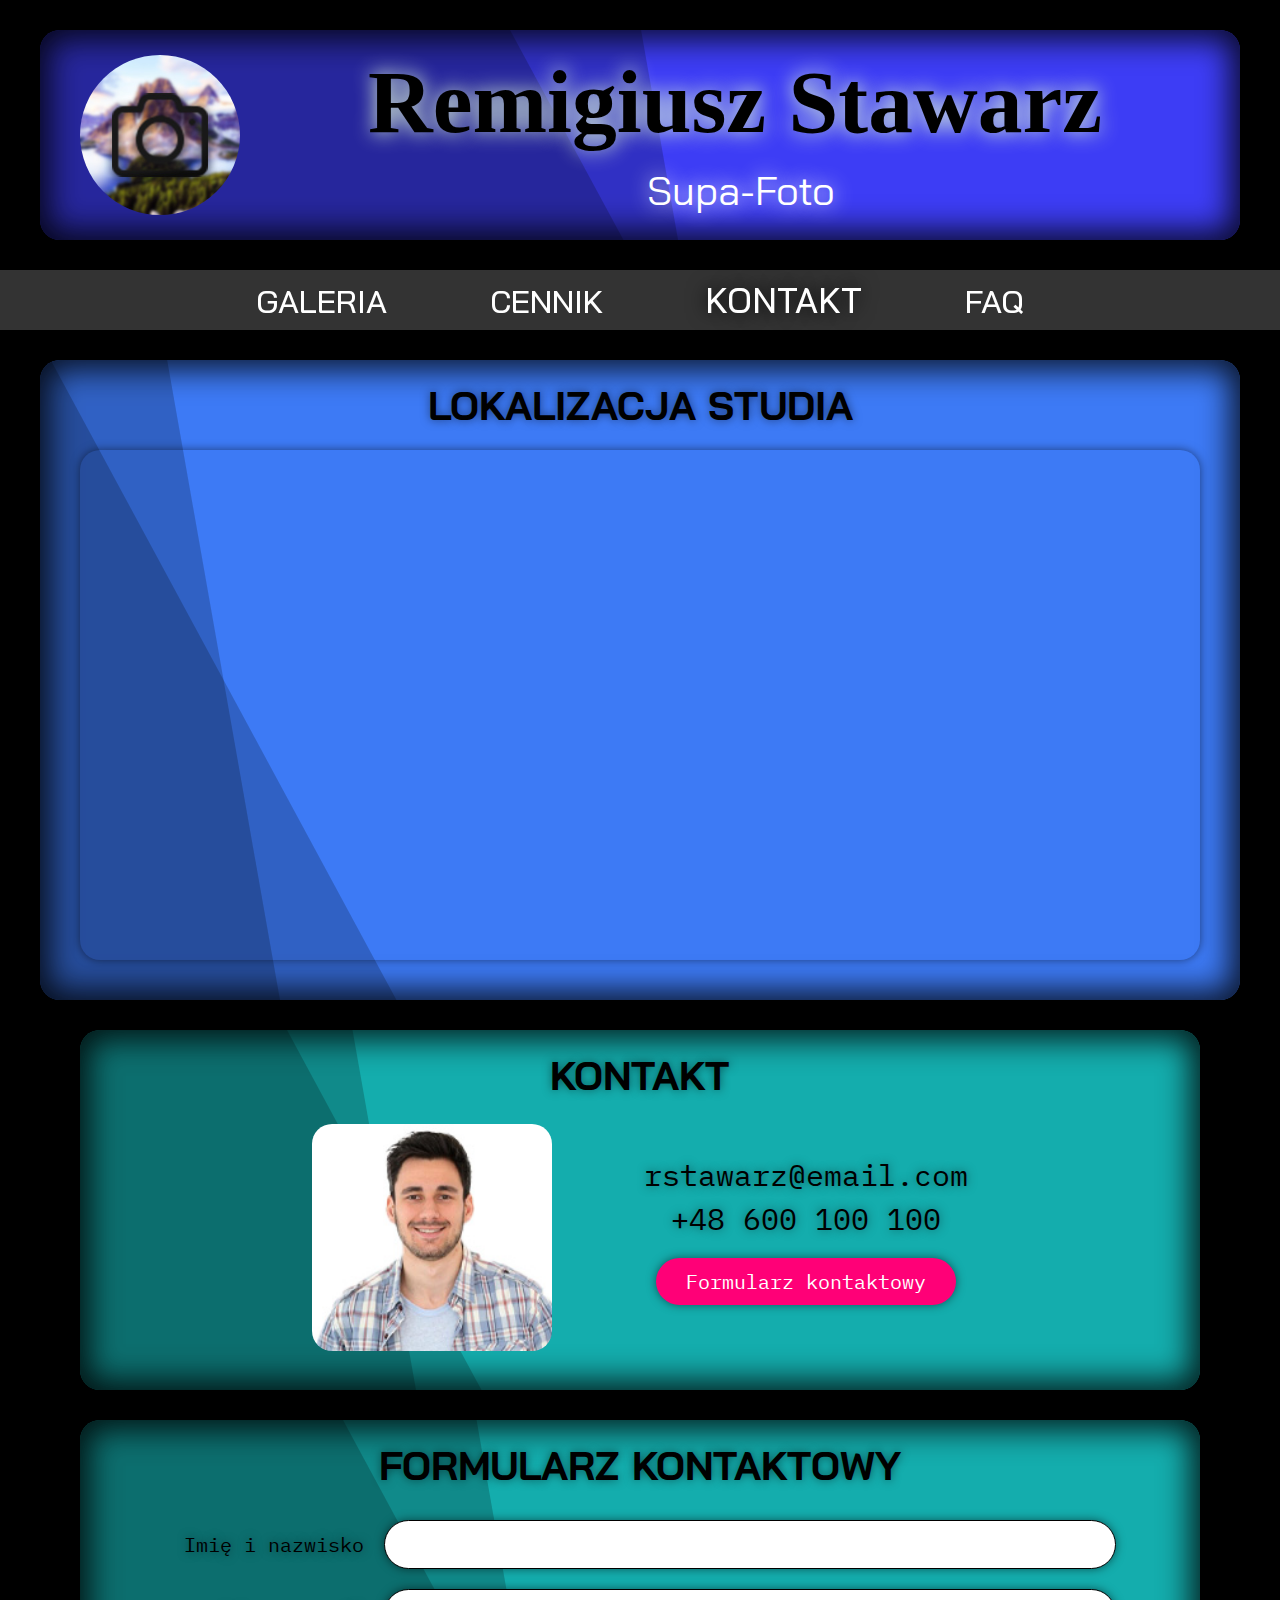
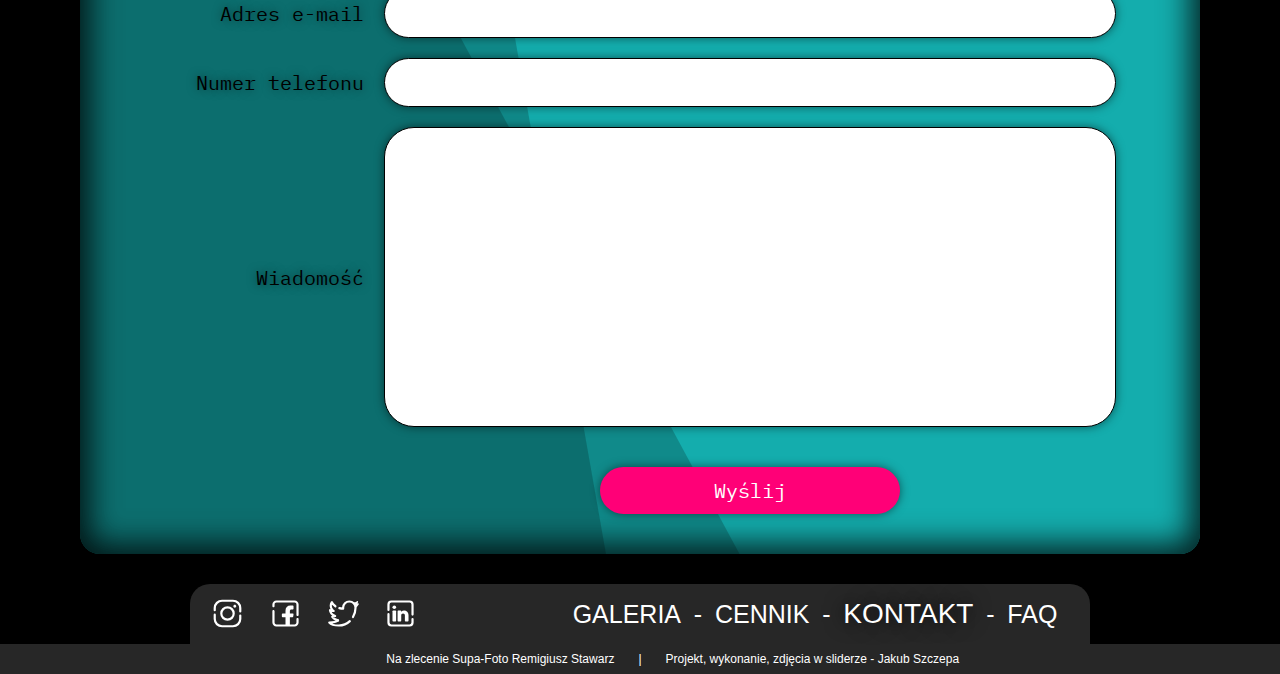
<file: kontakt.html>
<!DOCTYPE html>
<html lang="pl">

    <head>
        <meta charset="UTF-8">
        <meta name="author" content="Jakub Szczepa">
        <meta name="description" content="Kontakt do fotografa">
        <title>Supa-Foto - Kontakt</title>
        <link rel="icon" href="html5.png" type="image/x-icon">
        <link rel="stylesheet" href="css/body.css">
        <link rel="stylesheet" href="css/header+nav.css">
        <link rel="stylesheet" href="css/kontakt-main.css">
        <link rel="stylesheet" href="css/footer.css">
    </head>

    <body>
        <header>
            <a href="/">
                <div class="logo">
                    <img src="img/logo.jpg" alt="Logo">
                </div>
                <div class="header">
                    <h1>Remigiusz Stawarz</h1>
                </div>
                <div class="subheader">
                    <h2>Supa-Foto</h2>
                </div>
            </a>
            <div class="pattern"></div>
        </header>
        

        <nav>
            <ul>
                <li><a href="galeria.html">Galeria</a></li>
                <li><a href="cennik.html">Cennik</a></li>
                <li><a href="kontakt.html" style="text-shadow: 0 0 20px black; font-size: 3.5rem;">Kontakt</a></li>
                <li><a href="faq.html">FAQ</a></li>
            </ul>
        </nav>

        <body>
            <main>
                <div class="section1">
                    <div class="pattern"></div>
                    <h2>Lokalizacja studia</h2>
                    <div class="content1">
                        <iframe src="https://www.google.com/maps/embed?pb=!1m18!1m12!1m3!1d5124.234855727752!2d19.915574167127293!3d50.04663149896102!2m3!1f0!2f0!3f0!3m2!1i1024!2i768!4f13.1!3m3!1m2!1s0x47165b7a5a0e622b%3A0xd5d25c4b488e7d88!2sTechnikum%20%C5%81%C4%85czno%C5%9Bci%20nr%2014%20w%20Krakowie!5e0!3m2!1spl!2spl!4v1717184779939!5m2!1spl!2spl" width="100%" height="100%" style="border:0;" allowfullscreen="" loading="lazy" referrerpolicy="no-referrer-when-downgrade"></iframe>
                    </div>
                </div>

                <div class="section2">
                    <div class="pattern"></div>
                    <h2>Kontakt</h2>
                    <div class="content2">
                        <img src="img/profilowe.jpg" alt="Zdjęcie profilowe" class="photo1">
                        <div class="text1">
                            <p>rstawarz@email.com</p>
                            <p>+48 600 100 100</p>
                            <button onclick="location.href='kontakt.html#formularz-kontaktowy'">Formularz kontaktowy</button>
                        </div>
                    </div>
                </div>

                <div class="section3">
                    <div class="pattern"></div>
                    <h2>Formularz kontaktowy</h2>
                    <div class="content3" id="formularz-kontaktowy">
                        <form>
                            <label for="name">Imię i nazwisko</label>
                            <input type="text" id="name" name="name" required>
                            <label for="email">Adres e-mail</label>
                            <input type="email" id="email" name="email" required>
                            <label for="phone">Numer telefonu</label>
                            <input type="tel" id="phone" name="phone">
                            <label for="message">Wiadomość</label>
                            <textarea id="message" name="message" required></textarea>
                            <button type="submit">Wyślij</button>
                        </form>
                    </div>
                </div>
            </main>
            
            <footer>
                <div class="footer-big">
                    <!-- Źródło ikon: https://icons8.com/icon/set/social-media/pulsar-line -->
                    <div class="socials">
                        <img src="svg/instagram.svg" alt="Instagram" class="social">
                        <img src="svg/facebook.svg" alt="Facebook" class="social">
                        <img src="svg/twitter.svg" alt="Twitter" class="social">
                        <img src="svg/linkedin.svg" alt="LinkedIn" class="social">
                    </div>
                    <div class="nav-bottom"> 
                        <ul>
                            <li><a href="galeria.html">Galeria</a></li>
                            <li>-</li>
                            <li><a href="cennik.html">Cennik</a></li>
                            <li>-</li>
                            <li><a href="kontakt.html" style="text-shadow: 0 0 20px black; font-size: 2.8rem;">Kontakt</a></li>
                            <li>-</li>
                            <li><a href="faq.html">FAQ</a></li>
                        </ul>
                    </div>
                </div>
                <div class="footer-small">
                    <p class="copyrights">Na zlecenie Supa-Foto Remigiusz Stawarz</p>
                    <p class="dash">|</p>
                    <p class="dev">Projekt, wykonanie, zdjęcia w sliderze - Jakub Szczepa</p>
                </div>
            </footer>
        </body>
        
    </html>
</file>
<file: css/body.css>
/* @font-face {
    font-family: "Didot";
    src: url('../fonts/Didot.ttc');
    font-weight: regular;
} */

@font-face {
    font-family: "Bai Jamjuree2";
    src: url('../fonts/Bai Jamjuree Regular.ttf');
    font-weight: 400;
}

@font-face {
    font-family: "Bai Jamjuree2";
    src: url('../fonts/Bai Jamjuree Medium.ttf');
    font-weight: 500;
}

@font-face {
    font-family: "Bai Jamjuree2";
    src: url('../fonts/Bai Jamjuree Bold.ttf');
    font-weight: 700;
}

@font-face {
    font-family: "IBM PLex Mono2";
    src: url('../fonts/IBM Plex Mono Regular.ttf');
    font-weight: 400;
}



* {
    margin: 0;
    padding: 0;

    box-sizing: border-box;
}

html {
    font-size: 10px;
}

body {
    font-family: sans-serif;

    min-height: calc(100vh - 6rem);
    min-width: 95rem;

    background-color: black;
}
</file>
<file: css/header+nav.css>
header {
    width: calc(100% - 8rem);
    max-width: 150rem;
    height: 21rem;
    margin: 3rem auto;

    border-radius: 20px;
    background-color: hsl(240, 90%, 60%);
    box-shadow: inset 0 0 30px 10px rgba(0,0,0,0.8);
}
    header .pattern {
        background-color: rgba(0, 0, 0, 0.2);
        width: 60%;
        transform: skewX(10deg);
        position: absolute;
        height: 80%;
        left: 0%;
        transform-origin: 0 100%;
    }

    header .pattern::before {
        content: "";
        width: 100%;
        height: 100%;
        position: absolute;
        left: 0;
        top: 0;
        background-color: inherit;
        pointer-events: none;
        transform: skewX(20deg);
    }

    .logo img {
        margin-top: 2.5rem;
        margin-left: 4rem;
        width: 160px;
        height: 160px;

        float: left;
        border-radius: 50%;
        z-index: 1;
        position: relative;
    }

    .header {
        margin-top: 2rem;
        margin-right: 4rem;
        width: calc(100% - 27rem);
        height: 90px;

        float: right;
        align-content: center;

        z-index: 1;
        position: relative;
    }

    .header h1 {
        text-align: center;
        
        font-family: 'Didot', serif;
        font-weight: 600;
        font-size: 9rem;
        color: black;

        position: relative;
        z-index: 1;

        text-shadow: 0 0 20px hsl(97, 100%, 92%);
    }

        @media (max-width: 80rem) {
            .header h1 {
                font-size: 7vw;
            }
        }

        @media (max-width: 59.5rem) {
            .header h1 {
                font-size: 6.7rem;
            }
        }


    .subheader {
        margin-top: 3.5rem;
        margin-right: 4rem;
        width: calc(100% - 28rem);
        height: 30px;

        float: right;
        display: flex;
    }

    .subheader h2 {
        place-self: center;
        margin-inline: auto;

        font-size: 4rem;
        font-family: 'Bai Jamjuree2', sans-serif;
        font-weight: 400;
        color: white;

        position: relative;
        z-index: 1;

        text-shadow: 0 0 20px white;
    }



nav {
    height: 60px;
    margin: 30px auto;

    align-content: center;
    position: sticky;
    top: 0;
    z-index: 10000;

    background-color: hsl(0, 0%, 20%);
}

    nav ul {
        list-style: none;
        text-align: center;
    }

    nav li {
        margin-inline: 50px;

        display: inline-block;

        text-transform: uppercase;

        font-size: 32px;
        font-family: 'Bai Jamjuree2', sans-serif;
        font-weight: 500;
    }

    nav li a {
        text-decoration: none;
        color: white
    }

    nav li a:hover, .nav li a:active, .nav li a:focus{
        text-shadow: 0 0 20px black;
    }
</file>
<file: css/kontakt-main.css>
main {
    width: 100%;
    max-width: 150rem;
    margin: 3rem auto;

    /* background-color: gray; */
}

.section1 {
    margin: 3rem auto;
    width: calc(100% - 8rem);
    height: 64rem;

    position: relative;
    
    border-radius: 2rem;
    background-color: hsl(220, 90%, 60%);
    box-shadow: inset 0 0 30px 10px rgba(0,0,0,0.8);

    z-index: 1;
}

    .section1 .pattern {
        background-color: rgba(0, 0, 0, 0.2);
        width: 30%;
        transform: skewX(10deg);
        position: absolute;
        height: 100%;
        left: -10%;
        transform-origin: 0 100%;
    }
    
    .section1 .pattern::before {
        content: "";
        width: 100%;
        height: 100%;
        position: absolute;
        left: 0;
        top: 0;
        background-color: inherit;
        pointer-events: none;
        transform: skewX(20deg);
    }

    .section1 h2 {
        padding-top: 2rem;
        padding-bottom: 2rem;

        text-align: center;
        text-transform: uppercase;

        font-size: 4rem;
        font-family: 'Bai Jamjuree2', sans-serif;
        font-weight: bold;
        text-shadow: 0 0 1rem rgba(0, 0, 0, 0.5);
    }

    .content1 {
        margin-inline: auto;
        width: calc(100% - 8rem);
        height: 51rem;

        position: inherit;

        justify-content:space-evenly;
        align-items: center;

        border-radius: 2rem;
    }

    .content1 iframe {
        border-radius: 2rem;
        box-shadow: 0 0 1rem rgba(0, 0, 0, 0.5);
    }




.section2 {
    margin: 3rem auto;
    width: calc(100% - 16rem);
    height: 36rem;

    position: relative;
    
    border-radius: 2rem;
    background-color: hsl(180, 79%, 38%);
    box-shadow: inset 0 0 30px 10px rgba(0,0,0,0.8);

    z-index: 1;
}

    .section2 .pattern {
        background-color: rgba(0, 0, 0, 0.2);
        width: 40%;
        transform: skewX(10deg);
        position: absolute;
        height: 100%;
        left: -10%;
        transform-origin: 0 100%;
    }
    
    .section2 .pattern::before {
        content: "";
        width: 100%;
        height: 100%;
        position: absolute;
        left: 0;
        top: 0;
        background-color: inherit;
        pointer-events: none;
        transform: skewX(20deg);
    }

    .section1 h2, .section2 h2, .section3 h2 {
        padding-top: 2rem;
        padding-bottom: 2rem;

        text-align: center;
        text-transform: uppercase;

        font-size: 4rem;
        font-family: 'Bai Jamjuree2', sans-serif;
        font-weight: bold;
        text-shadow: 0 0 1rem rgba(0, 0, 0, 0.5);
    }

    .section2 p {
        padding-top: 0.5rem;

        text-align: center;
        font-size: 3rem;
        font-family: 'IBM PLex Mono2', sans-serif;

        text-shadow: 0 0 1rem rgba(0, 0, 0, 0.5);
    }

    .content2 {
        display: flex;

        justify-content:space-evenly;
        align-items: center;
    }

        .content2 .text1 {
            margin-top: 3rem;
            margin-right: 20rem;
            margin-bottom: 3rem;
            margin-left: 3rem;

            display: flex;

            flex-direction: column;
            align-items: center;
        }

            .section2 .content2 button {
                width: 30rem;
                margin-top: 2rem; /* Add margin-top to create space between the button and the paragraph */
                margin-bottom: 2rem;

                padding: 1rem 3rem;
                border-radius: 3rem;
                cursor: pointer;

                font-size: 2rem;
                font-family: 'IBM PLex Mono2', sans-serif;

                border: none;
                color: white;
                background-color: #FF0077;
                box-shadow: 0 0 1rem rgba(0, 0, 0, 0.5);
            }

    .section2 .photo1 {
        margin-left: 20rem;
        margin-right: 3rem;
        width: 24rem;

        border-radius: 2rem;

        z-index: 1;
    }

    @media (max-width: 80rem) {
        .section2 .photo1 {
            width: 18.7vw;
        }
    }

    @media (max-width: 59.5rem) {
        .section2 .photo1 {
            width: 17.8rem;
        }
    }




    .section3 {
        margin: 3rem auto;
        width: calc(100% - 16rem);
        padding-bottom: 2rem;

        position: relative;
        
        border-radius: 2rem;
        background-color: hsl(180, 79%, 38%);
        box-shadow: inset 0 0 30px 10px rgba(0,0,0,0.8);
    }

        .section3 .pattern {
            width: 67%;
            transform: skewX(10deg);
            position: absolute;
            height: 100%;

            left: -20%;
            transform-origin: 0 100%;
            z-index: 0;

            background-color: rgba(0, 0, 0, 0.2);
        }
        
        .section3 .pattern::before {
            content: "";
            width: 100%;
            height: 100%;
            position: absolute;
            left: 0;
            top: 0;
            background-color: inherit;
            pointer-events: none;
            transform: skewX(20deg);
        }

        .content3 {
            margin-inline: auto;

            position: inherit;
            z-index: 1;

            display: flex;
            flex-direction: column;
            align-items: center;
        }

        .content3 form {
            width: 85%;
            max-width: 100rem;

            display: grid;
            grid-template-columns: 20rem 1fr;
            column-gap: 2rem;
        }
            .content3 form label {
                align-content: center;
                text-align: right;

                font-size: 2rem;
                font-family: 'IBM PLex Mono2', sans-serif;
                text-shadow: 0 0 1rem rgba(0, 0, 0, 0.5);
            }

            .content3 form input, .content3 form textarea {
                margin-top: 1rem;
                margin-bottom: 1rem;

                padding: 1rem;
                padding-left: 1.5rem;
                border-radius: 3rem;
                border: solid 0.1rem #000;

                font-size: 2rem;
                font-family: 'IBM PLex Mono2', sans-serif;
                box-shadow: 0 0 1rem rgba(0, 0, 0, 0.5);
            }

            .content3 form textarea {
                height: 30rem;
                resize: none;
            }


            

        .content3 button {
            width: 30rem;
            margin-top: 3rem;
            margin-bottom: 2rem;
            margin-inline: auto;

            grid-column: 2;

            padding: 1rem;
            border-radius: 3rem;
            cursor: pointer;

            font-size: 2rem;
            font-family: 'IBM PLex Mono2', sans-serif;

            border: none;
            color: white;
            background-color: #FF0077;
            box-shadow: 0 0 1rem rgba(0, 0, 0, 0.5);
        }
</file>
<file: css/footer.css>
footer {
    width: 100%;
    height: 90px;
    margin: 0 auto;

    /* background-color: gray; */
}

    .footer-big {
        width: 90rem;
        height: 6rem;
        margin: 0 auto;

        border-top-left-radius: 2rem;
        border-top-right-radius: 2rem;
        background-color: #272727;
    }

        .footer-big .socials {
            width: 25rem;
            height: 6rem;
            margin-left: 1rem;

            float: left;
            align-content: center;
        }

            .footer-big .socials img {
                width: 3.5rem;
                margin-inline: 1rem;
                cursor: pointer;
            }

            .footer-big .socials img:hover {
                transform: scale(1.1);
            }

        .footer-big .nav-bottom {
            width: 55rem;
            height: 6rem;

            float: right;
            align-content: center;
        }

            .footer-big .nav-bottom ul {
                list-style: none;
                text-align: center;
            }

            .footer-big .nav-bottom li {
                margin-inline: 0.5rem;
                display: inline-block;

                font-size: 2.5rem;
                color: white;
            }

            .footer-big .nav-bottom li a {
                text-transform: uppercase;
                text-decoration: none;
                color: white;
            }

            .footer-big .nav-bottom li a:hover, .nav-bottom li a:active, .nav-bottom li a:focus{
                text-shadow: 0 0 20px black;
                transform: scale(1.2);
            }


    .footer-small {
        width: 100%;
        height: 30px;

        display: grid;
        grid-template-columns: 12fr 1fr 12fr;
        align-content: center;

        font-weight: 100;
        font-size: 12px;
        color: white;
        background-color: #272727;
    }

        .footer-small .copyrights {
            grid-column: 1 / 2;

            text-align: right;
        }

        .footer-small .dash {
            grid-column: 2 / 3;

            text-align: center;
        }

        .footer-small .dev {
            grid-column: 3 / 4;

            text-align: left;
        }
</file>
